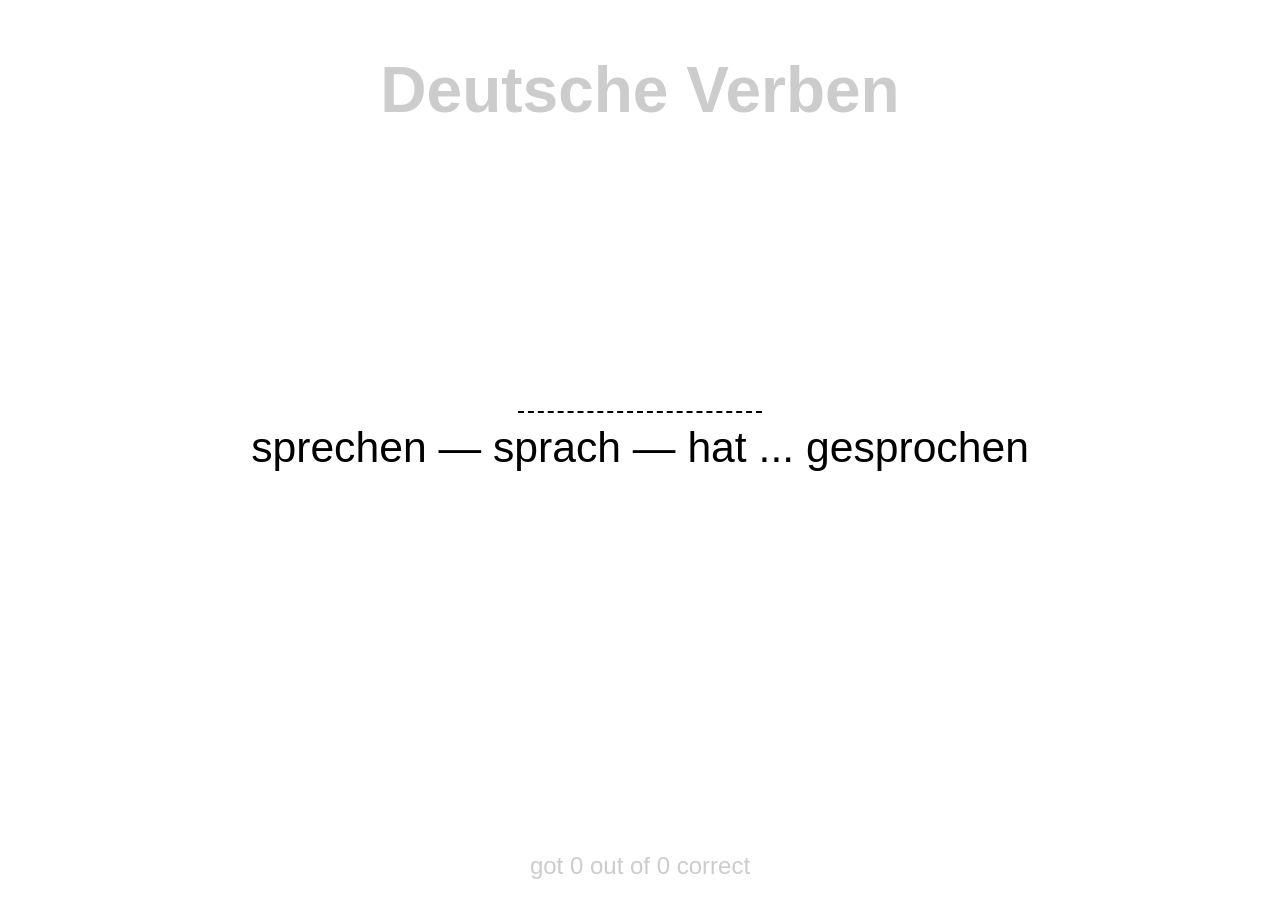
<file: index.html>
<!DOCTYPE HTML PUBLIC "-//W3C//DTD HTML 4.01//EN" "http://www.w3.org/TR/html4/strict.dtd">
<html>

<head>
<title>Deutsche Verben</title>
<meta http-equiv="content-type" content="text/html; charset=utf-8">
<link rel="shortcut icon" href="favicon.ico" type="image/x-icon">
<link rel="stylesheet" type="text/css" href="style.css">
<script src="https://ajax.googleapis.com/ajax/libs/jquery/2.1.4/jquery.min.js"></script>
<script type="text/javascript" src="engine.js"></script>
</head>

<body>

  <div>
    <h2>Deutsche Verben</h2>
	<input type="hidden" id="level" value="Easy">
	
    <form>
    	<span id="local"></span>

    	<span id="first"></span> &mdash;
      <span id="second"></span> &mdash;
      <span id="third"></span>
        <br><br>
      <span id="answer"></span>
    </form>

    <div id="counter">
      got <span id="counterCorrect">0</span> out of
      <span id="counterAltogether">0</span> correct
    </div>

  </div>

</body>
</html>
</file>
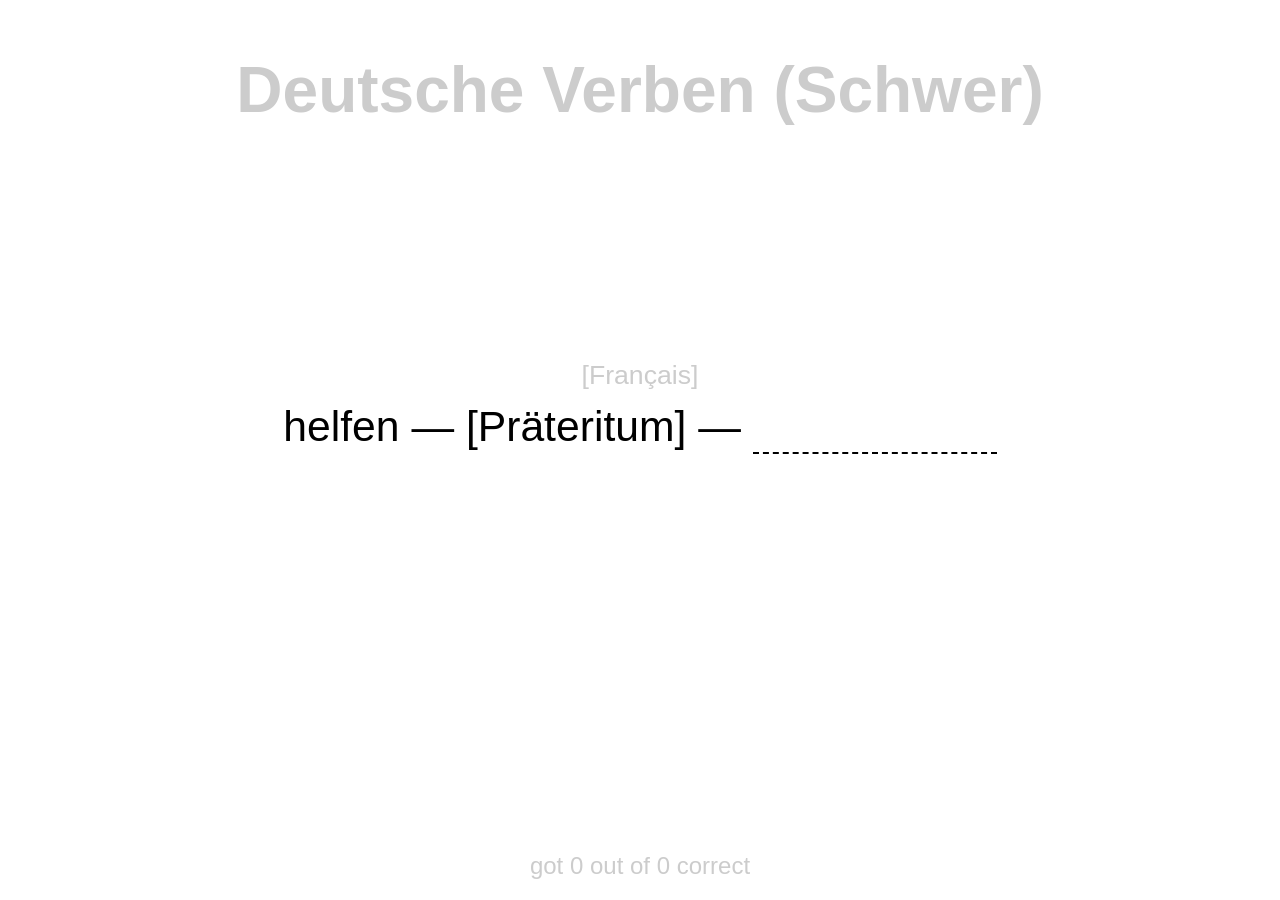
<file: index_hard.html>
<!DOCTYPE HTML PUBLIC "-//W3C//DTD HTML 4.01//EN" "http://www.w3.org/TR/html4/strict.dtd">
<html>

<head>
<title>Deutsche Verben (Schwer)</title>
<meta http-equiv="content-type" content="text/html; charset=utf-8">
<link rel="shortcut icon" href="favicon.ico" type="image/x-icon">
<link rel="stylesheet" type="text/css" href="style.css">
<script src="https://ajax.googleapis.com/ajax/libs/jquery/2.1.4/jquery.min.js"></script>
<script type="text/javascript" src="engine.js"></script>
</head>

<body>

  <div>
    <h2>Deutsche Verben (Schwer)</h2>
	<input type="hidden" id="level" value="Hard">
	
    <form>
    	<span id="local"></span>

    	<span id="first"></span> &mdash;
      <span id="second"></span> &mdash;
      <span id="third"></span>
        <br><br>
      <span id="answer"></span>
    </form>

    <div id="counter">
      got <span id="counterCorrect">0</span> out of
      <span id="counterAltogether">0</span> correct
    </div>

  </div>

</body>
</html>
</file>
<file: style.css>
body {
	margin: 0;
	padding: 0;
  background: white;
  font-size: 32pt;
  font-family: Arial;
  color: #ccc;
  text-align: center;
}

form {
	position: absolute;
  font-size: 32pt;
	width: 100vw;
  margin: 0;
  padding: 0;
	height: 160px;
	top: 40vh;
  color: black;
}

#myInput {
	width: 240px;
	font-size: 32pt;
	text-align: center;
  border: 0;
  border-bottom: dashed 2px black;
  box-shadow: none;
  outline: none;
}

#answer {
	font-size: 32pt;
	background-color: YellowGreen;
	color: white;
  margin-top: 20px;
  height: 42px;
  padding: 5px 15px 5px 15px;
}

#counter {
  position: absolute;
  width: 100vw;
  padding-bottom: 20px;
  bottom: 0;
  font-size: 18pt;
}

#local {
	display: block;
	margin-bottom: 10px;
	color: #ccc;
	font-size: 20pt;
}
</file>
